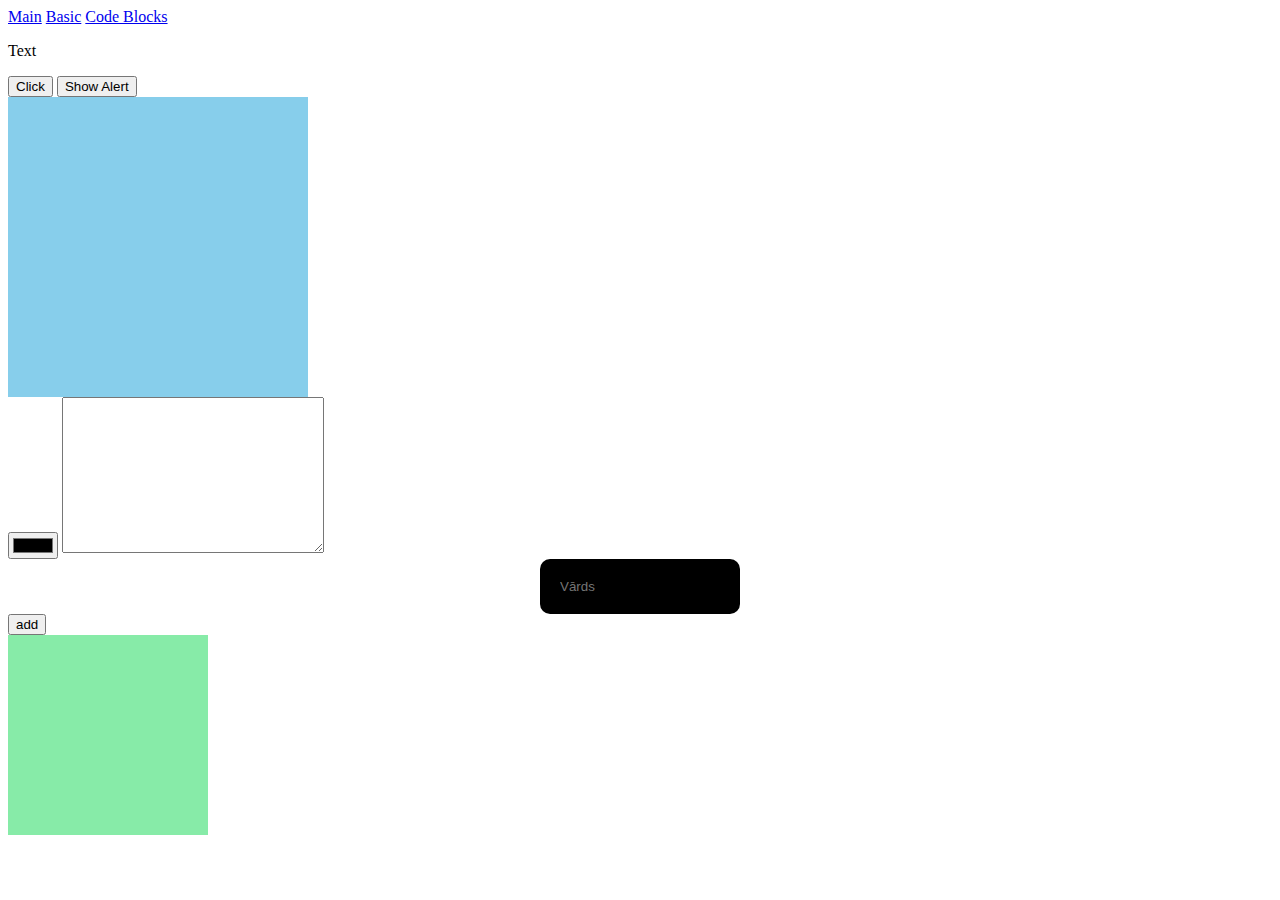
<file: example/index.html>
<!DOCTYPE html>
<meta charset="utf-8">
<link rel="stylesheet" href="style.css">

<nav>
    <a href="./">Main</a>
    <a href="basics.html">Basic</a>
    <a href="code_block.html">Code Blocks</a>
</nav>

<p class="output">Text</p>
<button class="change_text">Click</button>
<button onclick="alert('Hello world!')">Show Alert</button>

<div class="square"></div>
<input type="color" class="color_value">

<textarea id="output" cols="30" rows="10"></textarea>

<div class="input-conf">
    <input type="text" placeholder="Vārds" oninput="this.setAttribute('value', this.value)" value=""/>
    <span>Vārds</span>
</div>

<button class="add_element">add</button>
<div class="basket">
    <div class="small_square template"></div>
</div>

<script>
    document.querySelector('.change_text').onclick = function(event) {
        document.querySelector('.output').textContent = "Hello world"
    }
</script>

<script src="script.js"></script>
</file>
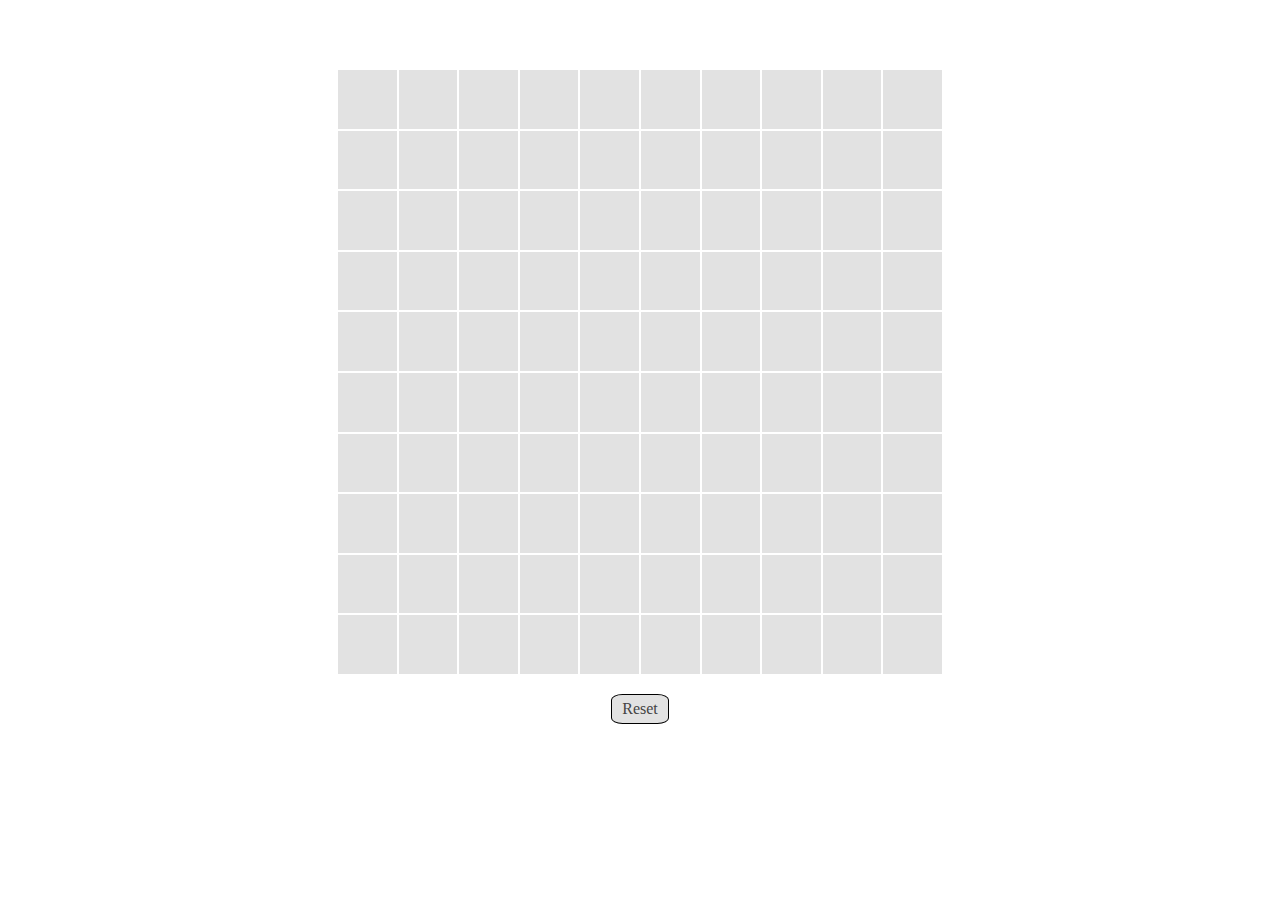
<file: four_in_line/index.html>
<!doctype html>
<meta charset="utf-8">
<link rel="stylesheet" href="style.css">

<h2 class="message"></h2>
<div class="game_board four_in_line"></div>

<a href="#" class="btn reset">Reset</a>

<script src="script.js"></script>

<!--
    1. Gājienus var veikt tikai uz apakšējās rindas
    vai tieši virs rūtiņas kurā jau ir vērtība

    2. Uzvar tas kurš pirmais izveido līniju no 4 vienādiem simboliem

-->
</file>
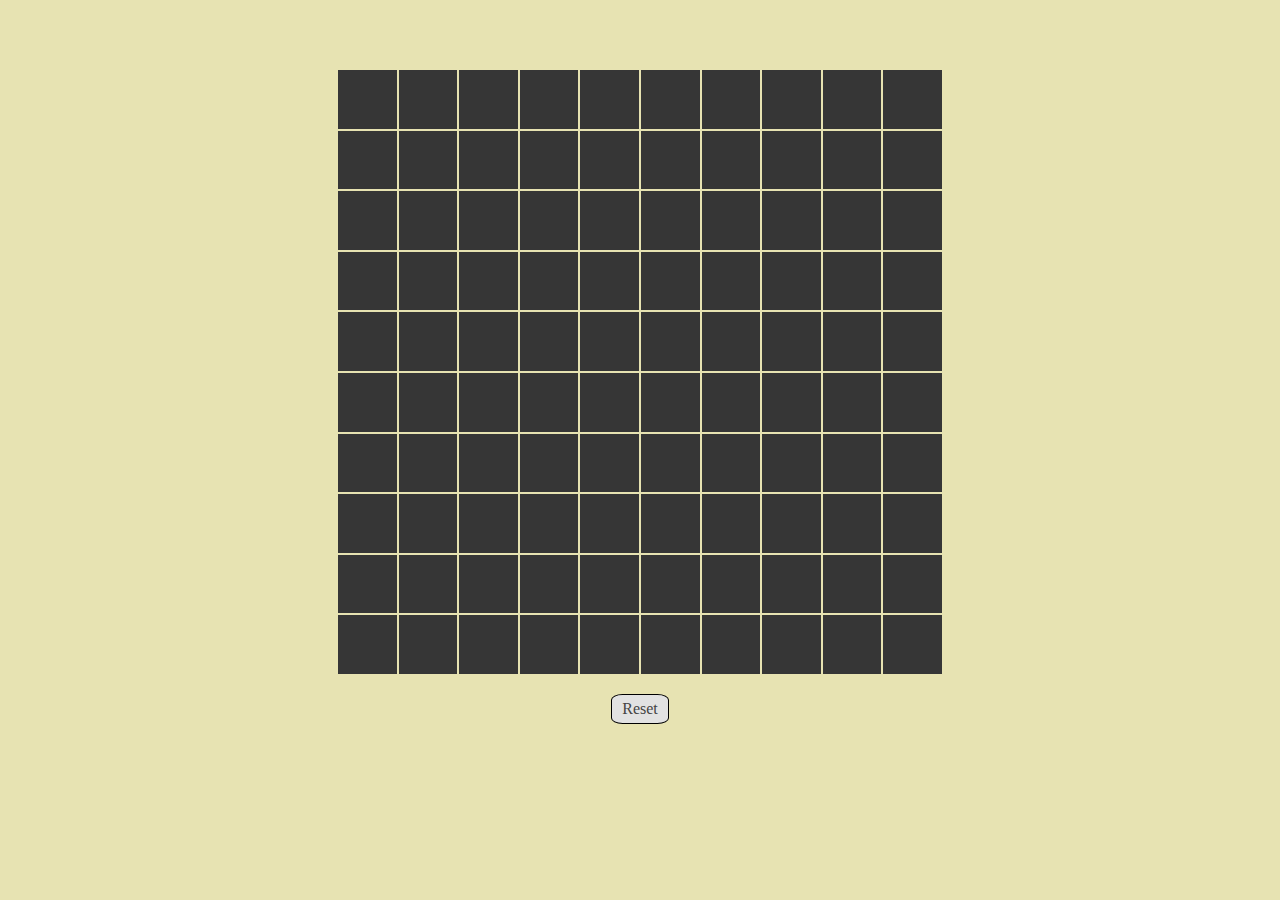
<file: four_in_line_class/index.html>
<!doctype html>
<meta charset="utf-8">
<meta name="viewport" content="width=device-width, initial-scale=1.0">
<link rel="stylesheet" href="style.css">

<h2 class="message"></h2>
<div class="game_board four_in_line"></div>

<a href="#" class="btn reset">Reset</a>

<script src="storage.js"></script>
<script src="script.js"></script>
</file>
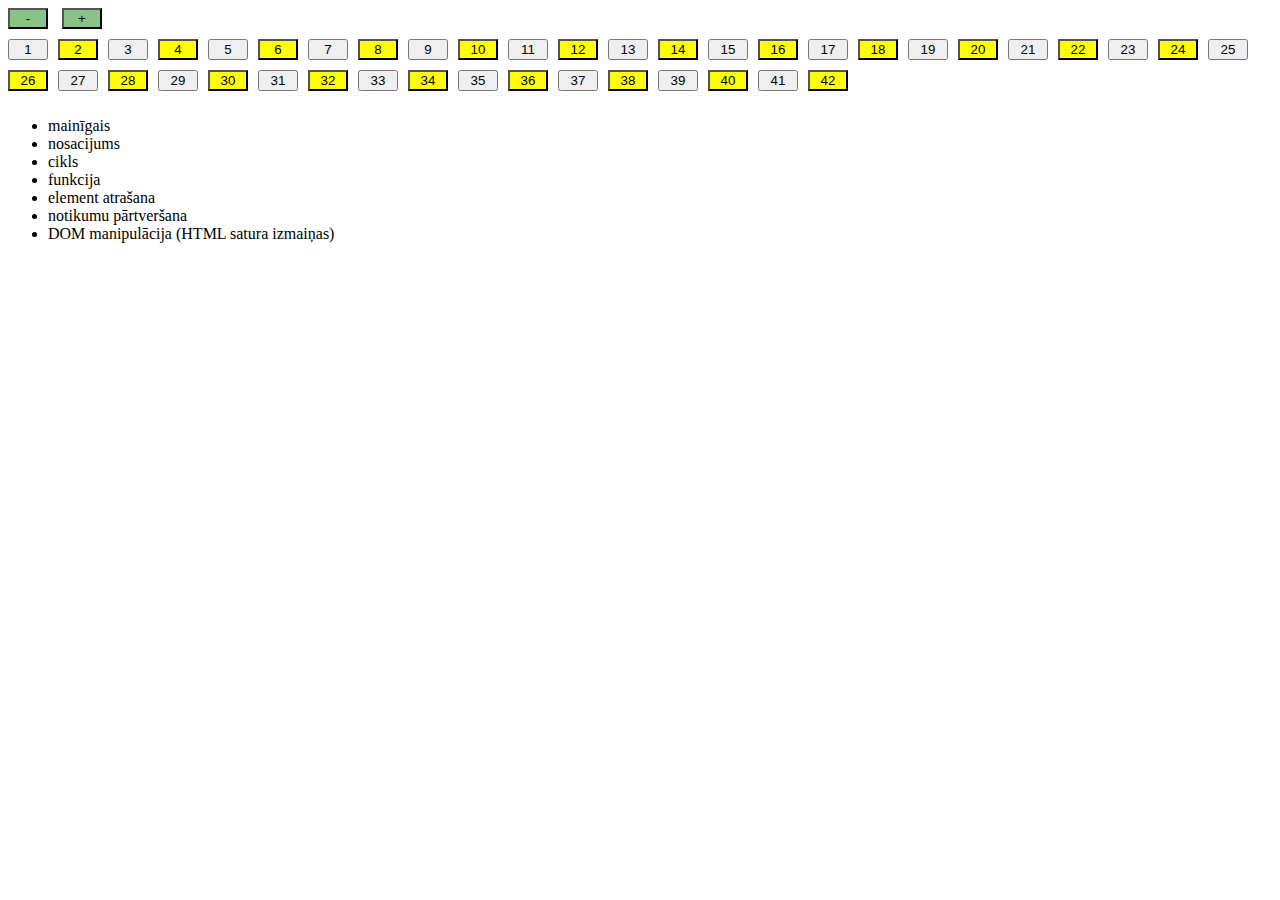
<file: tast_42/index.html>
<!DOCTYPE html>
<meta charset="utf-8">
<link rel="stylesheet" href="style.css">

<button class="action minus">-</button>
<button class="action plus">+</button>

<div class="container">
</div>
<ul>
    <li>mainīgais</li>
    <li>nosacijums</li>
    <li>cikls</li>
    <li>funkcija</li>
    <li>element atrašana</li>
    <li>notikumu pārtveršana</li>
    <li>DOM manipulācija (HTML satura izmaiņas)</li>
</ul>

<script src="script.js"></script>

<!--
    1. Jāpieno 42 numurētas pogas iekš .container (ievietošana notiek ar JS)
        - pogas jāizveido
        - numurēšana
        - pievienojam iekš .container

        - Atkārtot darbību 42 reizes

    2. Uzpiežot uz "+" pievienojas vel viena poga ar nākošo kārtas skaitli
        - izveidojam mainīgo kas saturēs pogu
        - klikšķa notikuma pārtveršana
        {
            - pogas jāizveido
            - numurēšana
            - pievienojam iekš .container
        }

      
-->
</file>
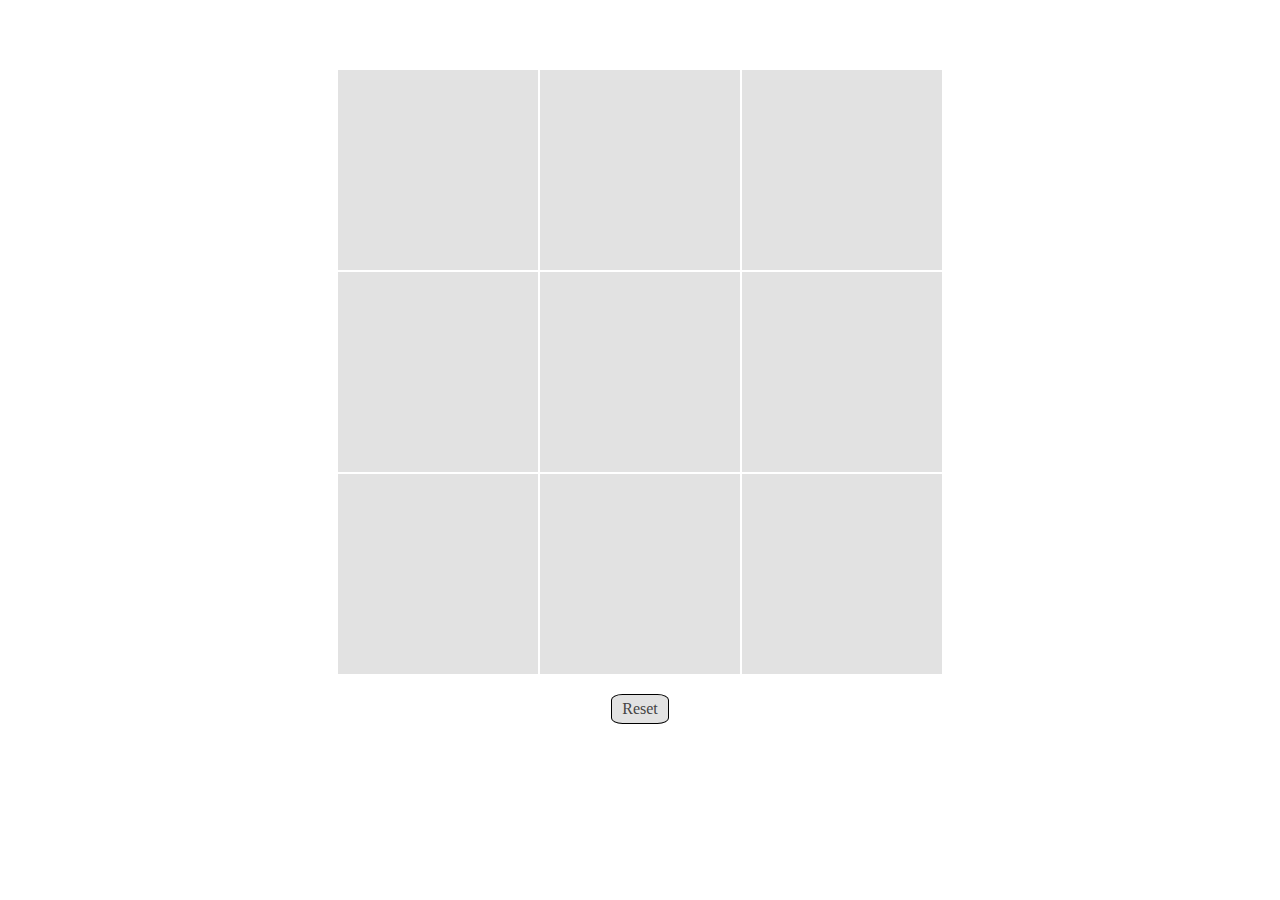
<file: tic_tac_toe/index.html>
<!doctype html>
<meta charset="utf-8">
<link rel="stylesheet" href="style.css">

<h2 class="message"></h2>
<div class="game_board">
    <a href="#" data-coord="1"></a>
    <a href="#" data-coord="2"></a>
    <a href="#" data-coord="3"></a>

    <a href="#" data-coord="4"></a>
    <a href="#" data-coord="5"></a>
    <a href="#" data-coord="6"></a>

    <a href="#" data-coord="7"></a>
    <a href="#" data-coord="8"></a>
    <a href="#" data-coord="9"></a>
</div>

<a href="#" class="btn reset">Reset</a>

<script src="script.js"></script>
<!--
    Ir 2 spēlētāji.
    Izvēlas sev gājiena vēlamos laukumus.
        - Pārtvert klikšķa notikumu uz elementu
        - Ieliekam "x"
    Taisa gājienus pamīši (viens pēc tam otrs)
    Vienam ir "o" otram "x"
    Pirmais kurš sāk iet tas iet ar "x" un otrais ar "o"

    Aizņemto laukumu nevar izmantot.

    VALIDACIJA
    Kurš dabūn vienā līnījā 3 pēc kārtas, tas uzvar.
    - Nodefinēt uzvaras gājienus.

    Lai pēc uzvaras paziņojuma vairs nevar veikt gājienus

    Uzpiežot uz reset spēle sākas no jauna
-->
</file>
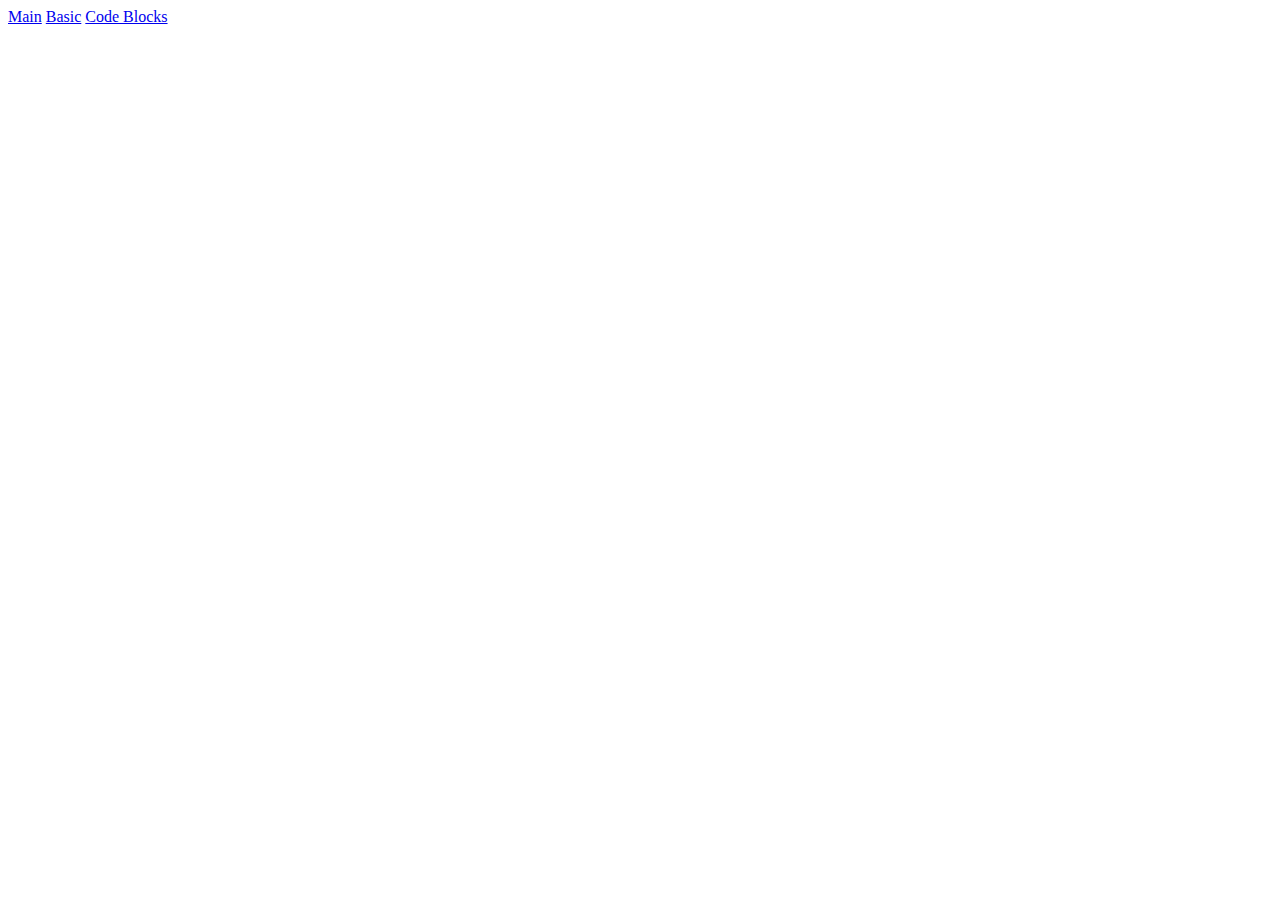
<file: example/basics.html>
<!DOCTYPE html>

<nav>
    <a href="./">Main</a>
    <a href="basics.html">Basic</a>
    <a href="code_block.html">Code Blocks</a>
</nav>

<script>
    // Variable
    let mainigais1 = "Hello world"
    let mainigais2 = 2
    let mainigais3 = 3
    let mainigais4 = mainigais2 + mainigais3

    console.log(console) 
    console.log(mainigais4)

    var m1 = 2
    const konst1 = 1

    m1 = 3 + konst1

    let n1
    output_sentence: {
        n1 = 'Hello world!'
    }
    console.log(n1)

    console.log(m1)

    console.log('bbb')
    let S = sum(sum(5, 1), 7)
    console.log(S)

    /*
    bbb
    aaa
    11
    */

    function sum (a, b) {
        console.log('aaa')
        return a + b
    }

    function devide (a, b) {
        return a/b;
    }

    devide(4, 2)
</script>
</file>
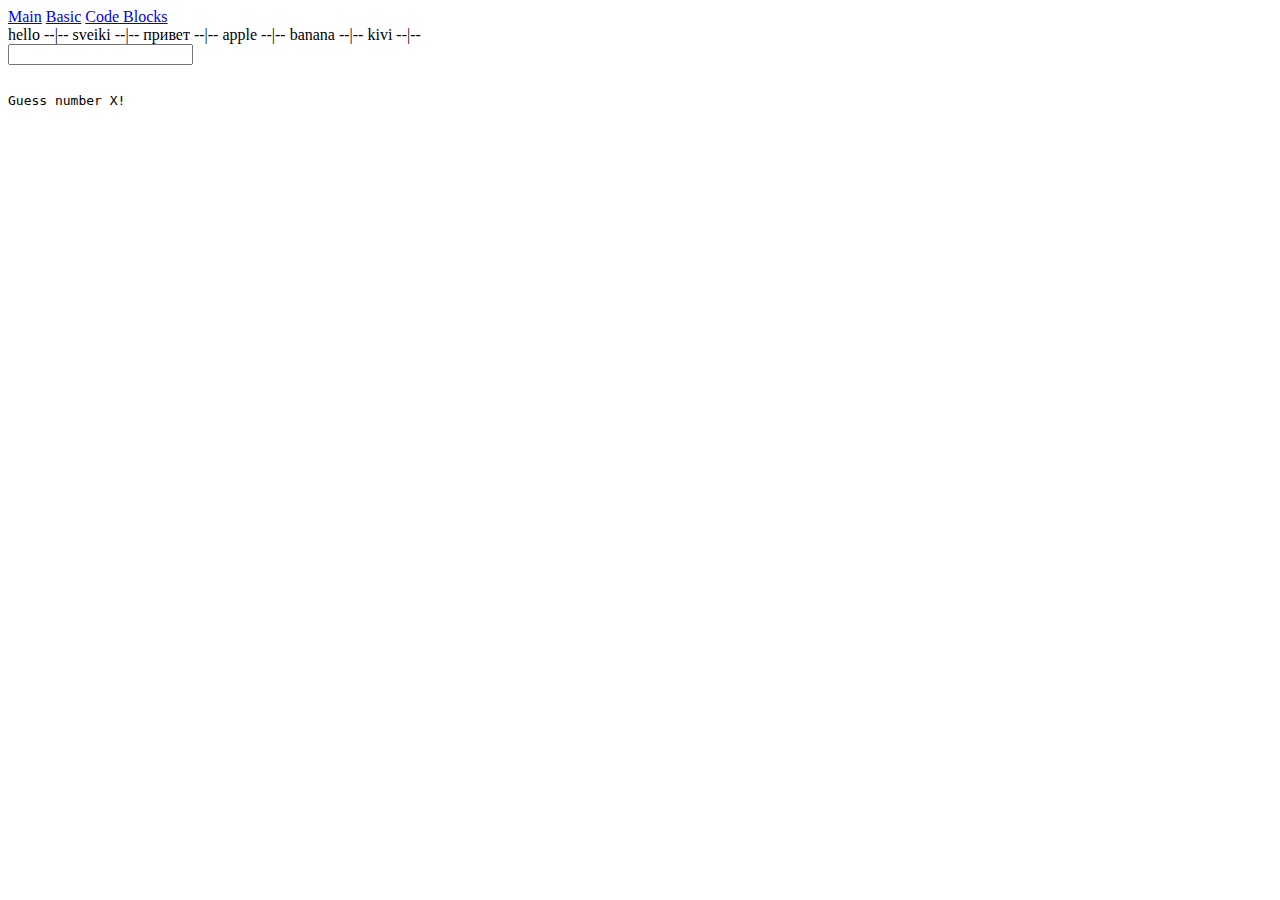
<file: example/code_block.html>
<!DOCTYPE html>
<meta charset="utf-8">
<link rel="stylesheet" href="style.css">

<nav>
    <a href="./">Main</a>
    <a href="basics.html">Basic</a>
    <a href="code_block.html">Code Blocks</a>
</nav>

<div class="words"></div>

<input type="text" id="input" oninput="inputEvent()">
<pre id="output">

</pre>

<script>
    function output(data) {
        document.querySelector('#output').append(data + "\n")
    }

    function getInputValue() {
        return document.querySelector('#input').value
    }

    function resetOutput() {
        document.querySelector('#output').textContent = '';
    }
</script>

<script src="code_block.js"></script>
</file>
<file: example/style.css>
/** @format */

.square {
  width: 300px;
  height: 300px;
  background: skyblue;
}
.basket {
  display: flex;
  flex-wrap: wrap;
  width: 200px;
  min-height: 200px;
  background: rgb(135, 235, 168);
}

.template {
  display: none;
}

.small_square {
  width: 20px;
  height: 20px;
  margin: 5px;
  background: rgb(235, 172, 135);
}

.input-conf {
  position: relative;
  width: 200px;
  margin: auto;
}

.input-conf span {
  display: none;
  color: skyblue;
  position: absolute;
  vertical-align: middle;
  left: 10px;
  top: 0;
}

.input-conf input {
  width: 100%;
  height: 100%;
  box-sizing: border-box;
  padding: 20px 45px 20px 20px;
  border: none;
  outline: none;
  background: #000;
  border-radius: 10px;
  color: #fff;
}

.input-conf input:not([value=""]) + span {
  display: initial;
}
</file>
<file: four_in_line/style.css>
/** @format */

.game_board {
  display: grid;
  grid-template: repeat(3, 1fr) / repeat(3, 1fr);
  grid-gap: 2px;
  width: 604px;
  height: 604px;
  margin: 20px auto;
}

.game_board a {
  background: rgb(226, 226, 226);
  text-decoration: none;
  text-align: center;
  line-height: 200px;
  font-size: 150px;
  color: rgb(68, 68, 68);
}

.game_board a:hover {
  background: rgb(178, 243, 167);
}

.four_in_line {
  grid-template: repeat(10, 1fr) / repeat(10, 1fr);
}

.four_in_line a {
  line-height: 56px;
  font-size: 45px;
}

.btn {
  background: rgb(226, 226, 226);
  border: 1px solid #000;
  border-radius: 20%;
  color: rgb(68, 68, 68);
  display: block;
  margin: 20px auto;
  padding: 5px 10px;
  text-decoration: none;
  width: fit-content;
}

h2 {
  text-align: center;
}

.game_board .win_move {
  background: rgb(192, 241, 31);
}

.message {
  text-align: center;
  height: 30px;
}
</file>
<file: four_in_line_class/style.css>
/** @format */

body {
  background: rgb(231, 227, 178);
}

.game_board {
  display: grid;
  grid-template: repeat(3, 1fr) / repeat(3, 1fr);
  grid-gap: 2px;
  width: 604px;
  height: 604px;
  margin: 20px auto;
}

.game_board a {
  background: rgb(54, 54, 54);
  text-decoration: none;
  text-align: center;
  line-height: 200px;
  font-size: 150px;
  color: rgb(243, 243, 243);
}

.game_board a:hover {
  background: rgb(64, 97, 58);
}

.four_in_line {
  grid-template: repeat(10, 1fr) / repeat(10, 1fr);
}

.four_in_line a {
  line-height: 56px;
  font-size: 45px;
}

.btn {
  background: rgb(226, 226, 226);
  border: 1px solid #000;
  border-radius: 20%;
  color: rgb(68, 68, 68);
  display: block;
  margin: 20px auto;
  padding: 5px 10px;
  text-decoration: none;
  width: fit-content;
}

h2 {
  text-align: center;
}

.game_board .win_move {
  background: rgb(192, 241, 31);
}

.message {
  text-align: center;
  height: 30px;
}
</file>
<file: tast_42/style.css>
/** @format */

button {
  margin: 0 10px 10px 0;
  width: 40px;
}

.action {
  background: rgb(136, 195, 136);
}
</file>
<file: tic_tac_toe/style.css>
/** @format */

.game_board {
  display: grid;
  grid-template: repeat(3, 1fr) / repeat(3, 1fr);
  grid-gap: 2px;
  width: 604px;
  height: 604px;
  margin: 20px auto;
}

.game_board a {
  background: rgb(226, 226, 226);
  text-decoration: none;
  text-align: center;
  line-height: 200px;
  font-size: 150px;
  color: rgb(68, 68, 68);
}

.game_board a:hover {
  background: rgb(178, 243, 167);
}

.four-in-line {
  grid-template: repeat(10, 1fr) / repeat(10, 1fr);
}

.four-in-line a {
  line-height: 56px;
  font-size: 45px;
}

.btn {
  background: rgb(226, 226, 226);
  border: 1px solid #000;
  border-radius: 20%;
  color: rgb(68, 68, 68);
  display: block;
  margin: 20px auto;
  padding: 5px 10px;
  text-decoration: none;
  width: fit-content;
}

h2 {
  text-align: center;
}

.game_board .win_move {
  background: rgb(192, 241, 31);
}

.message {
  text-align: center;
  height: 30px;
}
</file>
